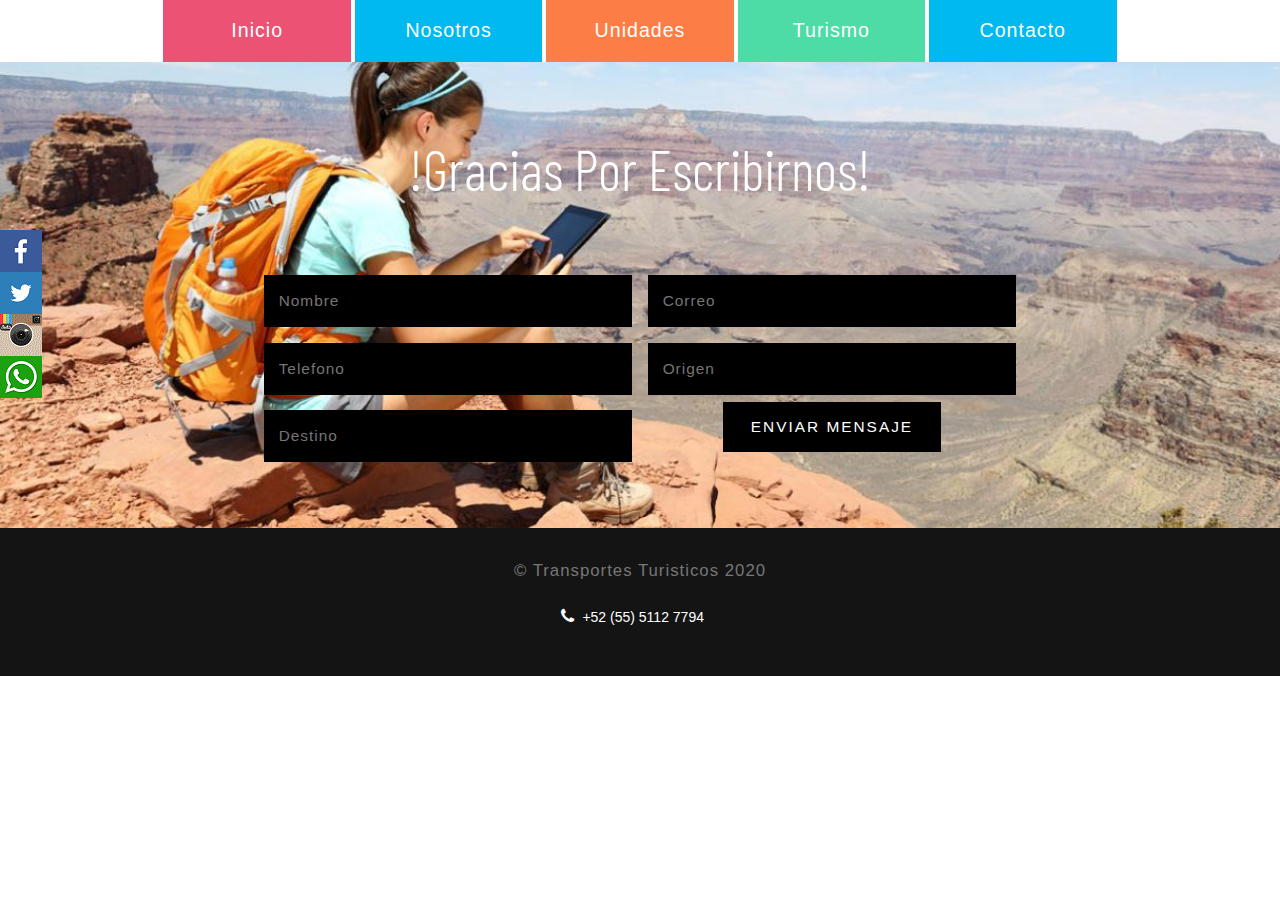
<file: formulario1.html>
<!DOCTYPE html>
<html lang="zxx">

<head>
	<title>Transportes Turísticos – grupo valvid</title>
	<meta name="viewport" content="width=device-width, initial-scale=1">
	<meta http-equiv="Content-Type" content="text/html; charset=utf-8" />
	<meta name="keywords" content="Explore Responsive web template, Bootstrap Web Templates, Flat Web Templates, Android Compatible web template, 
	SmartPhone Compatible web template, free WebDesigns for Nokia, Samsung, LG, Sony Ericsson, Motorola web design" />
	 <script>
    function enviado(){
        
    
    alert("El mensaje ha sido enviado");}
    </script>
	<script>
		addEventListener("load", function () {
			setTimeout(hideURLbar, 0);
		}, false);

		function hideURLbar() {
			window.scrollTo(0, 1);
		}
	</script>
	<!-- Custom Theme files -->
	<link href="css/bootstrap.css" type="text/css" rel="stylesheet" media="all">
	<link rel="stylesheet" href="css/chocolat.css" type="text/css" media="screen">
	<!-- chocolate css for gallery light box -->
	<link href="css/style.css" type="text/css" rel="stylesheet" media="all">
	<link href="css/redes_sociales.css" type="text/css" rel="stylesheet" media="all">
	<link href="css/font-awesome.css" rel="stylesheet">
	<!-- font-awesome icons -->
	<!--//Custom Theme files-->

	<!-- web-fonts -->
	<link href="https://fonts.googleapis.com/css?family=Barlow+Condensed:100,200,200i,300,300i,400,400i,500,500i,600,600i,700,700i,800,800i,900,900i"
	    rel="stylesheet">
	<!-- //web-fonts -->
</head>
<body>
<nav class="navbar navbar-default sticky-top">
	<!-- Brand and toggle get grouped for better mobile display -->
	<div class="navbar-header">
		<button type="button" class="navbar-toggle collapsed navbar-toggle1" data-toggle="collapse" data-target="#bs-megadropdown-tabs">Menu
			<span class="sr-only">Toggle navigation</span>
			<span class="icon-bar"></span>
			<span class="icon-bar"></span>
			<span class="icon-bar"></span>
		</button>
	</div>

	<div class="collapse navbar-collapse" id="bs-megadropdown-tabs">
		<ul>
			<li>
				<a href="index.html" class="active">Inicio</a>
			</li>
			<li>
				<a href="#about" class="scroll">Nosotros</a>
			</li>
			<li>
				<a href="#blog" class="scroll">Unidades</a>
			</li>
			
			<li>
				<a href="gallery.html" class="scroll">Turismo</a>
			</li>
			
			<li>
				<a href="formulario.html" class="active">Contacto</a>
			</li>
		</ul>
	</div>
</nav>
<div class="social" id="capa1">
			<ul>
				<li><a href="https://www.facebook.com/Transportes-Tur%C3%ADsticos-Cgr-258901664248544/?ref=br_rs" target="_blank" class="icon-facebook"><img src="images/face.png"></a></li>
				<li><a href="https://twitter.com/ttcgr" target="_blank" class="icon-googleplus"><img src="images/social4.png"></a></li>
				<li><a href="https://www.instagram.com/" target="_blank" class="icon-twitter"><img src="images/social2.png"></a></li>
				<li><a href="https://web.whatsapp.com/" target="_blank" class="icon-pinterest"><img src="images/social3.png"></a></li>
				<li><a href="mailto:contacto@falconmasters.com" class="icon-mail"></a></li>
			</ul>
</div>



	<!-- blog -->
	
	<!-- //blog -->
	<div class="contact-bottom section-w3layouts main-pos" id="contact">
		<h3 class="pos-title"></h3>	<br>
		<h4 class="sec-title">!Gracias Por Escribirnos!</h4>	<br>
		<div class="contact-right-w3l">
<br>
			<form name="frmContacto" method="post" action="enviar_correo1.php">
				<div class="contact-input">
					<input type="text" class="first_name" name="first_name" placeholder="Nombre" required="">
				</div>
				<div class="contact-input">
					<input type="text" class="email" name="email" placeholder="Correo" required="">
				</div>
				<div class="contact-input">
					<input type="text" class="tel" name="tel" placeholder="Telefono" required="">
				</div>
				<div class="contact-input">
					<input type="text" class="origen" name="origen" placeholder="Origen" required="">
				</div>
				<div class="contact-input">
					<input type="text" class="destino" name="destino" placeholder="Destino" required="">	<br>
				</div>	<br>
				<input type="submit"  value="ENVIAR MENSAJE" onclick="enviado();">
			</form>
		</div>
		<br>
		<div class="clearfix"></div>
	</div>
	<!-- //contact -->
	<!-- //subscribe -->
<div class="footer-main">
		<div class="cpy-right">
			<p>© Transportes Turisticos  2020
				<a href=""> </a>
			</p>
		</div>
		<div class="footer-social">
	
			<ul>
				<div class="row">
					<div class="col-12" style="color: white"><span class="fa fa-phone icon" aria-hidden="true"></span>+52 (55) 5112 7794</div>


				</div>
			</ul>
		</div>
	</div>


	<!-- modal -->

	<div class="modal about-modal fade" id="myModal" tabindex="-1" role="dialog">
		<div class="modal-dialog" role="document">
			<div class="modal-content">
				<div class="modal-header">
					<button type="button" class="close" data-dismiss="modal" aria-label="Close">
						<span aria-hidden="true">&times;</span>
					</button>
					<h4 class="modal-title"></h4>
				</div>
				<div class="modal-body">
					<div class="model-info">
						<img src="images/escribiendo.jpg" alt="" />
						<p></p>
					</div>
				</div>
			</div>
		</div>
	</div>
	<!-- //modal -->

	<!-- js -->
	<script src="js/jquery-2.2.3.min.js"></script>
	<!-- //js -->

	<script>
		$(window).scroll(function () {
			if ($(window).scrollTop() >= 730) {
				$('nav').addClass('fixed-header');
			} else {
				$('nav').removeClass('fixed-header');
			}
		});

		/* scrollTop() >= 240
		   Should be equal the the height of the header
		 */
	</script>

	<!-- PopUp-Box-JavaScript -->
	<script src="js/jquery.chocolat.js"></script>
	<script>
		$(function () {
			$('.filtr-item a').Chocolat();
		});
	</script>
	<!-- //PopUp-Box-JavaScript -->
	<!-- fliter-JavaScript -->
	<script src="js/jquery.filterizr.js"></script>
	<script src="js/controls.js"></script>
	<script>
		$(function () {
			$('.filtr-container').filterizr();
		});
	</script>
	<!-- //fliter-JavaScript -->

	<!-- start-smooth-scrolling -->
	<script  src="js/move-top.js"></script>
	<script src="js/easing.js"></script>
	<script>
		jQuery(document).ready(function ($) {
			$(".scroll").click(function (event) {
				event.preventDefault();

				$('html,body').animate({
					scrollTop: $(this.hash).offset().top
				}, 1000);
			});
		});
	</script>
	<!-- end-smooth-scrolling -->
	<!-- smooth-scrolling-of-move-up-->
	<script>
		$(document).ready(function () {
			/*
			var defaults = {
				containerID: 'toTop', // fading element id
				containerHoverID: 'toTopHover', // fading element hover id
				scrollSpeed: 1200,
				easingType: 'linear' 
			};
			*/

			$().UItoTop({
				easingType: 'easeOutQuart'
			});

		});
	</script>
	<script src="js/SmoothScroll.min.js"></script>
	<!-- Bootstrap core JavaScript
    ================================================== -->
	<!-- Placed at the end of the document so the pages load faster -->
	<script src="js/bootstrap.js"></script>
</body>

</html>
</file>
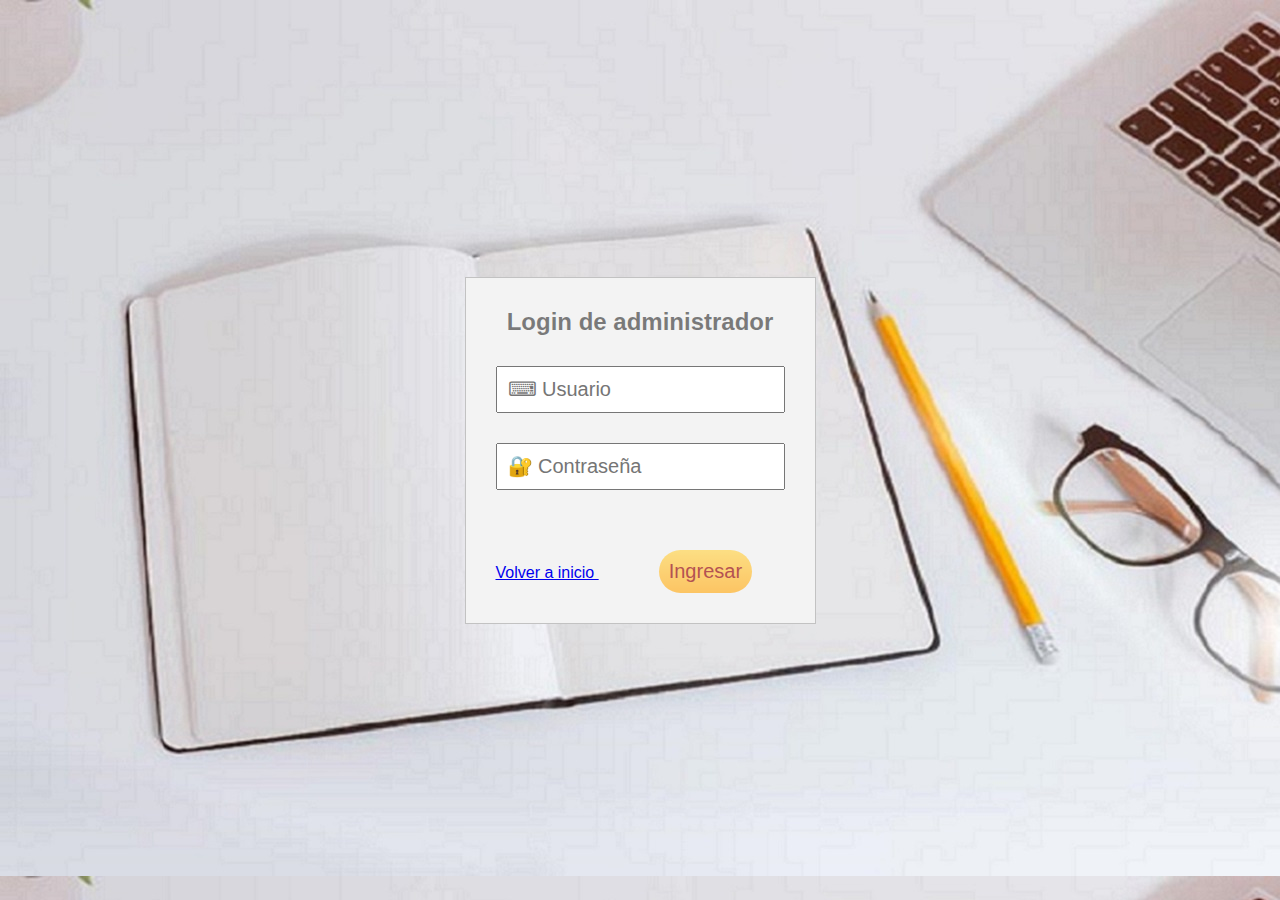
<file: login.html>
<!DOCTYPE html>
<html lang="es">
    <head>
        <title>
            formulario
        </title>
        <meta charset="utf-8">
            <meta content="width=device-width, user-scalable=no,initial-scale=1, maximun-scale=1" name="viewport">
                <link href="../images/favicon.ico" rel="icon" type="image/x-icon">
                    <link href="estilo.css" rel="stylesheet" type="text/css">
                    </link>
                </link>
            </meta>
        </meta>
    </head>
    <!--<img src="images/backgra.gif">-->
    <body>
        <form action="validar_form.php" method="POST">
            <h2>
                Login de administrador
            </h2>
            <input name="usuario" placeholder="⌨ Usuario" type="text">
                <input name="clave" placeholder="🔐 Contraseña" type="password">
                    <a href="index" style="margin-right: 60px;">
                        Volver a inicio
                    </a>
                    <div style="width:100px;display:inline-block;">
                        <input type="submit" value="Ingresar">
                        </input>
                    </div>
                </input>
            </input>
        </form>
    </body>
</html>
</file>
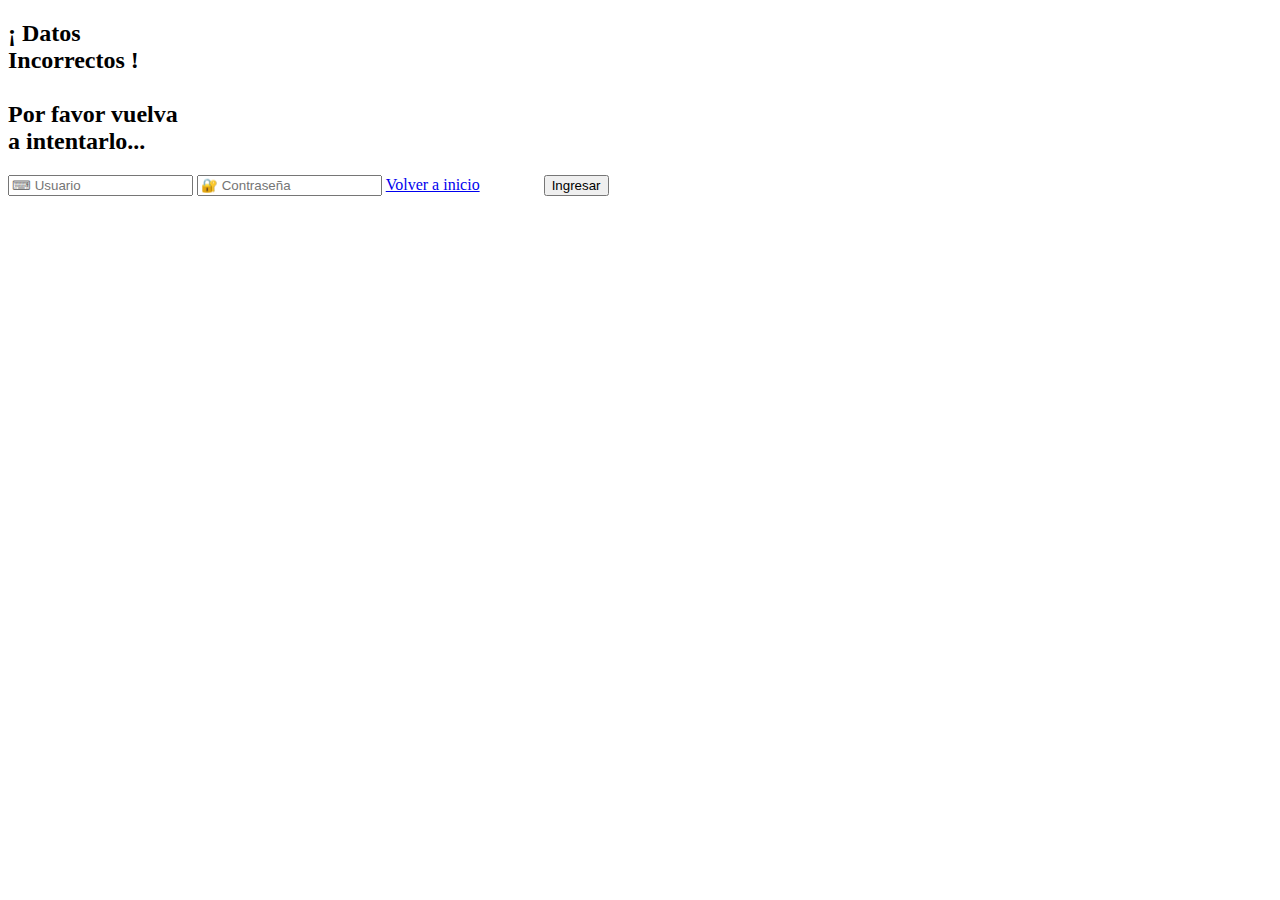
<file: login_fail.html>
<!DOCTYPE html>
<html lang="es">
	<head>
		<title>Login</title>
		<meta charset="UTF-8">
		<meta name="viewport" content="width=device-width, user-scalable=no,initial-scale=1, maximun-scale=1">
		<link rel="stylesheet" type="text/css" href="http://localhost/20190405/estilo.css">
		<link href="../images/favicon.ico" rel="icon" type="image/x-icon">
	</head>
	<!--<img src="images/backgra.gif">-->
	<body>


		<form action="validar_form.php" method="POST">
			<h2>¡ Datos<br> Incorrectos !<br><br>Por favor vuelva<br> a intentarlo...</h2>
			<input type="text" placeholder="&#9000; Usuario" name="usuario">
			<input type="password" placeholder="&#128272; Contraseña" name="clave">
			
	<a href="index" style="margin-right: 60px;">Volver a inicio</a>
	<div style="width:100px;display:inline-block;">
			<input type="submit" value="Ingresar">
		</div>
				
		</form>


	</body>
	</html>
</file>
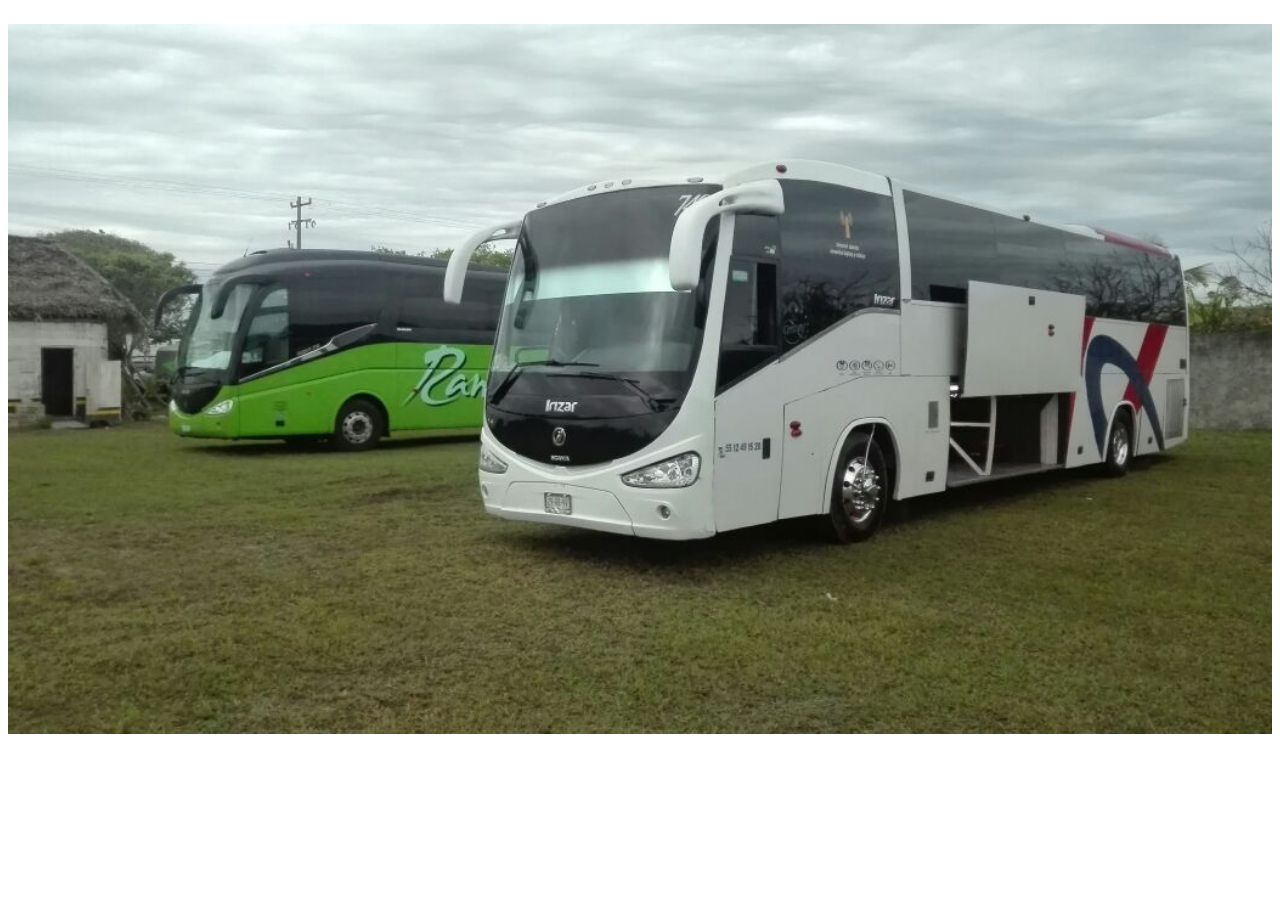
<file: slider.html>
<!DOCTYPE>
<html>
  <head>
  	<meta charset="UTF-8">

  	<link rel="stylesheet" type="text/css" href="slider.css">

  </head>

  <body>
  	<div class="slider">
			<ul>
				<li>
  <img src="images/contact1.jpg" alt="">
 </li>
				<li>
  <img src="images/bj.jpg" alt="">
</li>
				<li>
  <img src="images/renta.jpg" alt="">
</li>
				<li>
  <img src="images/s1.jpg" alt="">
</li>
			</ul>
		</div>
  </body>
</html>
</file>
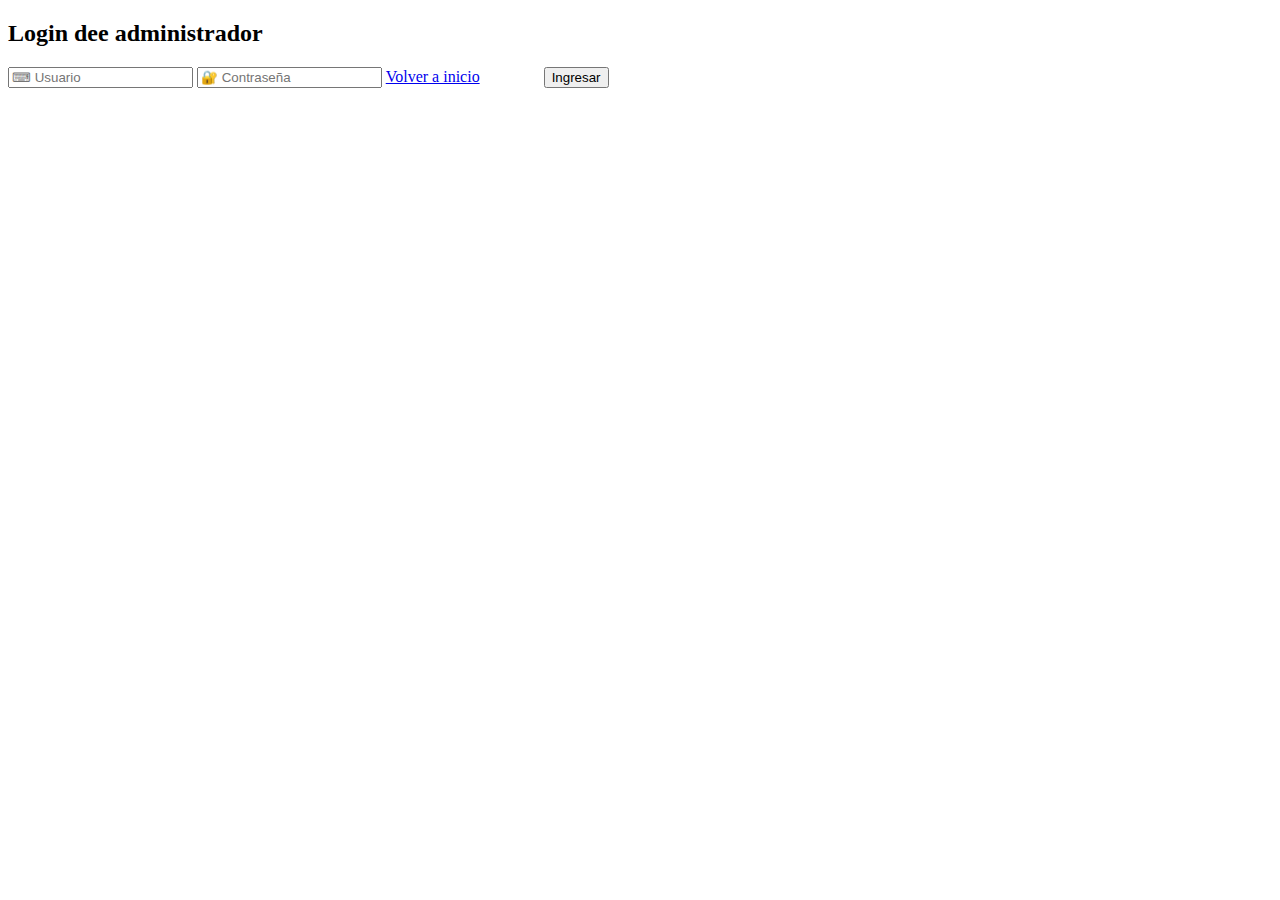
<file: destino/login.html>
<!DOCTYPE html>
<html lang="es">
	<head>
		<title>Login</title>
		<meta charset="UTF-8">
		<meta name="viewport" content="width=device-width, user-scalable=no,initial-scale=1, maximun-scale=1">
		<link rel="stylesheet" type="text/css" href="http://localhost/20190405/estilo.css">
	</head>
	<!--<img src="images/backgra.gif">-->
	<body>


		<form action="prueba_de_sesion.php" method="POST">
			<h2>Login dee administrador</h2>
			<input type="text" placeholder="&#9000; Usuario" name="usuario">
			<input type="password" placeholder="&#128272; Contraseña" name="clave">
			
	<a href="index" style="margin-right: 60px;">Volver a inicio</a>
	<div style="width:100px;display:inline-block;">
			<input type="submit" value="Ingresar">
		</div>
				
		</form>


	</body>
	</html>
</file>
<file: css/chocolat.css>
body{
	margin:0;
	padding:0;
}
#Choco_overlay{
    background: #0a0a0a !important;
	position: fixed;
	top: 0;
	left: 0;
	z-index: 1000;
	width: 100%;
	height: 100%;
	display:none;
	padding:0;
	margin:0;
}
#Choco_content{
	display:none;
	width:800px;
	height:600px;
	z-index:1001;
	position:fixed;
	left:50%;
	top:50%;
	margin-left:-400px;
	margin-top:-300px;
	border-top:1px solid transparent;/*Yes, adjust image perfectly at the center of a box, don't know why.*/
}
#Choco_left_arrow{
	float:left;
	background-image:url(../images/left.png)!important;
	background-position:12%;
	left:-20%;
}
#Choco_right_arrow{
	float:right;
	background-image:url(../images/right.png)!important;
	background-position:88%;
	left:20%;
}
.Choco_arrows{
	background-repeat:no-repeat;
	display:none;
	position:relative;
	cursor:pointer;
	width:49%;
	top:-100%;
	height:100%;
	margin-top:-30px;
}
#Choco_container_photo{
	text-align:center;
	width:800px;
	height:600px;
	/*background:url(../images/ajax-loader.gif) center center no-repeat;*/
}
#Choco_container_description{
	padding:0;
	height:26px;
	width:100%;
	color:#FFFFFF;
	font-family:Tahoma;
	clear:both;
	position:relative;
	font-size:12px;
	margin-top:-5px;
	overflow:hidden;
	visibility:hidden;
}
#Choco_container_title{
	float:left;
	padding:5px;
}
#Choco_container_via{
	padding:5px;
	float:right;
}
#Choco_container_via a{
	color:gray;
}
#Choco_container_via a:hover{
	color:white;
	background:gray;
}
#Choco_close{
	width:32px;
	height:32px;
	background-image:url(../images/close.png)!important;
	background-repeat:no-repeat;
	z-index:1002;
	cursor:pointer;
	margin: 0px 0px 15px 0px;
	display:none;
}
#Choco_loading{
	width:9px;
	height:11px;
	background-image:url(../images/loading.gif);
	background-repeat:no-repeat;
	z-index:1002;
	cursor:pointer;
	float:right;
	margin-top:-20px;
	display:none;
}
#Choco_bigImage{
	display:none;
	position:relative;
	width:100%;
	height:100%;
	margin-top:-5px;
}
</file>
<file: css/style.css>
--*/

body {
    margin: 0;
    background: #fff;
    font-family: 'Barlow Condensed', sans-serif;
}

/*.w3ls-logo h2 {
    font-size: 2.5em;
    text-transform: uppercase;
    font-weight: 200px;
    font-family: 'Fugaz One', cursive;
    text-decoration: none;
    background: url(../images/bj.png) no-repeat -8px 0px;
    display: block;
    height: 200px;
    padding-left: 4.6em;
}*/

body a,
.agile_form input[type="submit"] {
    -webkit-transition: 0.5s all;
    -moz-transition: 0.5s all;
    -o-transition: 0.5s all;
    -ms-transition: 0.5s all;
    transition: 0.5s all;
    text-decoration: none;
}

h1,
h2,
h3,
h4,
h5,
h6 {
    margin: 0;
    font-family: 'Barlow Condensed', sans-serif;
}

p {
    margin: 0;
    line-height: 1.8;
    font-size: 1.2em;
    color: #000;
    letter-spacing: 1px;
}

ul,
label {
    margin: 0;
    padding: 0;
}

li {
    list-style-type: none;
}

body a:hover,
body a:focus {
    text-decoration: none;
    outline: none;
}

.header-agileinfo {
    z-index: 10;
}

.header-agileinfo {
    background: url(../images/b.jpg) no-repeat center;
    background-size: cover;
   min-height: 100px;
}

.header-banner {
    background-color: rgba(0, 0, 0, 0);
}

.header-left {
    float: left;
    padding-top: 2em;
}

.header-right {
    float: right;
    padding-top: 2em;
}

.fixed-header {
    position: fixed;
    top: 0;
    left: 0;
    width: 100%;
}

nav {
    width: 100%;
    height: 60px;
    background: #292f36;
    z-index: 10;
}

nav ul {
    list-style-type: none;
    text-align: center;
}

nav ul li {
    display: inline-block;
    line-height: 60px;
    width: 13%;
    text-align: center;
}

nav ul li a {
    text-decoration: none;
    color: #fff;
    font-size: 1.4em;
    text-transform: capitalize;
    letter-spacing: 1px;
    /*padding: 10px 50px;*/
}

nav ul li a:hover {
    color: #000;
}

nav ul li:nth-child(1) {
    background: #eb5273;
}

nav ul li:nth-child(2) {
    background: #00b9ef;
}

nav ul li:nth-child(3) {
    background: #fc7e46;
}

nav ul li:nth-child(4) {
    background: #4ddba6;
}

nav ul li:nth-child(5) {
    background: #00b9ef;
}

nav ul li:nth-child(6) {
    background: #eb5273;
}

.navbar-default {
    background-color: #fff;
    border: none;
}

.header-right p {
    display: inline;
    /*letter-spacing: 2px;*/
    color: #fff;
}

.header-bottom {
    padding: 3em 0 0;
}

h1.main-title a {
    font-size: 2em;
    color: #140c8e;
    padding: 0px 12px 6px;
    letter-spacing: 1px;
    text-transform: uppercase;
    color: rgba(216, 216, 216, 0.79);
    font-weight: 800;
}

span.icon {
    color: #fff;
    margin-right: 0.5em;
    font-size: 1.2em;
}

.header-left a {
    font-size: 1em;
    color: #fff;
    letter-spacing: 2px;
}







/*-- portfolio-inner-page --*/
.portfolio h4{
	color:#000;
	font-size:18px;
}
label.portfolio-line{
	display:block;
	background-color:#000;
	width:10%;
	margin:15px auto;
	height:2px;
}
.portfolio h6{
	width:50%;
	margin:0 auto 20px auto;
	font-size:14px;
	line-height:30px;
}
.portfolio-grid1,.portfolio-grid2,.portfolio-grid3, .portfolio-grid6, .portfolio-grid4, .portfolio-grid5 {
	margin-bottom:20px;
}
/*--SAP--*/
.sap_tabs{
	clear:both;
	padding: 0;
}
.tab_box{
	background:#fd926d;
	padding: 2em;
}
.top1{
	margin-top: 2%;
}
.resp-tabs-list {
    list-style: none;
    padding: 0 0 3em;
    margin: 0 auto;
    text-align: center;
}
.resp-tab-item {
    color: #333;
    font-size: 1.1em;
    font-weight: 500;
    cursor: pointer;
    display: inline-block;
    margin: 0;
    text-align: center;
    list-style: none;
    outline: none;
    -webkit-transition: all 0.3s;
    -moz-transition: all 0.3s;
    -ms-transition: all 0.3s;
    -o-transition: all 0.3s;
    transition: all 0.3s;
    text-transform: uppercase;
    margin: 0 0.3em 0;
	border-bottom: 2px solid #fff;
	color:#000;
	padding:10px 15px;
	border:2px solid #23b684;
}

.resp-tab-active {
   background-color:#23b684;
	color:#fff;
	
}
.resp-tabs-container {
	padding: 0px;
	clear: left;	
}
h2.resp-accordion {
	cursor: pointer;
	padding: 5px;
	display: none;
}
.resp-tab-content {
	display: none;
}
.resp-content-active, .resp-accordion-active {
   display: block;
}

.tab_img{
	padding:2em 0 0;
	display: inline-block;
}
.portfolio-grids a {
    display: block;
    overflow: hidden;
	position:relative;
}
.portfolio-grids img.img-responsive {
    width: 100%;
}
.b-wrapper {
    background: rgba(0, 0, 0, 0.7);
    position: absolute;
    width: 100%;
    height: 100%;
    bottom: 0%;
    left: 0;
	-webkit-transition: .5s all;
	-moz-transition: .5s all;
    transition: .5s all;
	-webkit-transform: scale(0);
	-moz-transform: scale(0);
    transform: scale(0);
	-o-transform: scale(0);
	-ms-transform: scale(0);
}
.portfolio-grids a:hover .b-wrapper{
	-webkit-transform: scale(1);
	-moz-transform: scale(1);
    transform: scale(1);
	-o-transform: scale(1);
	-ms-transform: scale(1);
}
.b-wrapper h5, .b-wrapper h2 {
    font-size: 2.5em;
    color: #fff;
    text-align: center;
    padding: 30% 0;
    font-weight: 300;
}
img.zoom-img{
	-webkit-transform: scale(1, 1);
    transform: scale(1, 1);
	-moz-transform: scale(1, 1);
	-ms-transform: scale(1, 1);
	-o-transform: scale(1, 1);
	transition-timing-function: ease-out;
	-webkit-transition-timing-function: ease-out;
	-moz-transition-timing-function: ease-out;
	-ms-transition-timing-function: ease-out;
	-o-transition-timing-function: ease-out;
	-webkit-transition-duration: 2s !important;
	-moz-transition-duration: 2s !important;
	transition-duration: 2s !important;
}
img.zoom-img:hover,.portfolio-grids:hover img.zoom-img{
	-webkit-transform: scale(1.2);
	transform: scale(1.2);
	-moz-transform: scale(1.2);
	-ms-transform: scale(1.2);
	-o-transform: scale(1.2);
	overflow: hidden;
}
/*-- //portfolio-inner-page --*/




/*-- banner --*/

.banner-text {
    text-align: center;
    width: 63%;
    margin: 11.9em auto;
    padding: 2em 0;
    background: rgba(0, 0, 0, 0.16);
    outline: 6px solid rgba(255, 255, 255, 0.03);
}

.banner-text h3 {
    color: #fff;
    font-size: 6em;
    margin: 0.1em 0 0.3em;
    text-transform: capitalize;
}

.banner-slide {
    width: 48%;
    margin: 0 auto;
}

.banner-text h4 {
    text-transform: capitalize;
    font-size: 3em;
    color: #fff;
    letter-spacing: 6px;
    font-weight: 300;
}

h2.bnrtext {
    color: #fff;
    font-size: 3em;
    float: left;
    height: 50px;
    font: 300 40px/50px 'Barlow Condensed';
    width: 100px;
}

b {
    float: left;
    overflow: hidden;
    position: relative;
    height: 50px;
}

span.span1 {
    display: inline-block;
    width: 240px;
    color: #fff;
    position: relative;
    white-space: nowrap;
    text-transform: uppercase;
    font: normal 40px/50px Barlow Condensed, sans-serif;
    font-weight: 600;
    top: 0;
    left: 0;
    -webkit-animation: move 5s;
    -webkit-animation-iteration-count: infinite;
    -webkit-animation-delay: 1s;
}

@keyframes move {
    0% {
        top: 0px;
    }
    20% {
        top: -50px;
    }
    40% {
        top: -100px;
    }
    60% {
        top: -150px;
    }
    80% {
        top: -200px;
    }
}


/*-- banner-text --*/

.banner-text h1 {
    font-size: 3.5em;
    line-height: 1.5em;
    display: inline-block;
    border: solid #7ecaf6;
    border-width: 4px;
    color: rgb(255, 255, 255);
    background: #567182;
    padding: 0 1em;
    letter-spacing: 1px;
    font-weight: 800;
    text-transform: uppercase;
}

.banner-text h1 a {
    color: #fff;
}


/*-- //banner --*/

.section-w3layouts {
    padding: 4em 0;
}

.main-pos {
    position: relative;
}


/* about */

h3.pos-title {
    position: absolute;
    top: 44%;
    left: -2%;
    font-size: 6.5em;
    display: inline-block;
    text-transform: uppercase;
    font-weight: 600;
    margin-bottom: 1.5em;
    color: rgba(216, 216, 216, 0.47);
    -ms-transform: rotate(270deg);
    -webkit-transform: rotate(270deg);
    transform: rotate(270deg);
}

h3.pos-title1 {
    position: absolute;
    top: 9%;
    left: 39.5%;
    font-size: 6.5em;
    display: inline-block;
    text-transform: uppercase;
    font-weight: 600;
    margin-bottom: 1.5em;
    color: rgba(216, 216, 216, 0.47);
}

.sec-title {
    font-size: 4em;
    text-transform: uppercase;
    margin-bottom: 0.5em;
    color: #eb5273;
    text-align: center;
    font-weight: 300;
}

ul.about-list li {
    display: inline-block;
    margin: 0 9px;
    width: 18%;
}

a.wthree-.about-link {
    color: #fff;
    border: 1px solid #eb5273;
    background: #eb5273;
    border-radius: 0;
    width: 100%;
    padding: 10px 20px;
    outline: none;
    font-size: 1em;
    margin: 4% auto 0;
    font-weight: 600;
    letter-spacing: 4px;
    display: inline-block;
    text-transform: uppercase;
}

.main-about-grid p {
    width: 70%;
    margin: 2em auto;
}

.ab1 {
    padding: 2em;
    -webkit-box-shadow: 5px 10px 10px 0px rgba(216, 216, 216, 0.78);
    -moz-box-shadow: 5px 10px 10px 0px rgba(216, 216, 216, 0.78);
    box-shadow: 5px 10px 10px 0px rgba(216, 216, 216, 0.78);
    border-top: 5px solid;
}

.ab1 span {
    color: #4ddba6;
    font-size: 2em;
}

.main-about-grid1 {
    border-top: 8px solid #4ddba6;
}

.main-about-grid2 {
    border-top: 8px solid #fc7e46;
}

.main-about-grid2 span.fa,
.main-about-grid2.ab1 h5 {
    color: #fc7e46;
}

.main-about-grid3 {
    border-top: 8px solid #00b9ef;
}

.main-about-grid3 span.fa,
.main-about-grid3.ab1 h5 {
    color: #00b9ef;
}


/* //about */


/* about-bottom */

.about-btm-w3_agileits {
    padding-top: 4em;
}

h4.aboutbtm-head {
    color: #000;
    text-transform: capitalize;
    font-weight: 300;
    margin: 0.2em 0 0.5em;
    font-size: 2.8em;
}

.ab1 h5 {
    color: #4ddba6;
    font-size: 1.4em;
    letter-spacing: 1px;
    text-transform: uppercase;
    font-weight: 600;
    margin: 1em 0 0.2em;
}


/* //about-bottom */


/*-- portfolio --*/

.port-head {
    text-align: center;
}

figure.port-gird {
    margin: 0;
    padding: 0;
    position: relative;
    display: block;
    cursor: pointer;
    overflow: hidden;
}

figure.port-gird:hover figcaption.port-gird-caption-agileits_w3layouts {
    -ms-filter: alpha(Opacity=0);
    filter: alpha(opacity=0);
    opacity: 0;
    top: 130px;
}

figcaption.port-gird-caption-agileits_w3layouts {
    -ms-filter: alpha(Opacity=0);
    filter: alpha(opacity=0);
    opacity: 0;
    position: absolute;
    height: 100%;
    width: 100%;
    top: 100%;
    color: #fff;
    -webkit-transition: all .5s ease;
    -moz-transition: all .5s ease;
    -o-transition: all .5s ease;
    -ms-transition: all .5s ease;
    transition: all .5s ease;
    text-align: center;
}

figcaption.port-gird-caption-agileits_w3layouts h3 {
    font-weight: 400;
    font-size: 1.8em;
    color: #fff;
    text-transform: uppercase;
    padding: 30px 0px;
    margin-bottom: 0;
    background: #111;
    position: relative;
    margin-top: 70px;
    -webkit-transition: all .5s;
    -moz-transition: all .5s;
    -o-transition: all .5s;
    -ms-transition: all .5s;
    transition: all .5s;
    -webkit-transition-delay: 1s;
    -moz-transition-delay: 1s;
    -o-transition-delay: 1s;
    -ms-transition-delay: 1s;
    transition-delay: 1s;
}

figcaption.port-gird-caption-agileits_w3layouts p {
    padding: 10px 0px;
    margin-bottom: 0;
    position: relative;
    left: 100%;
    font-size: 0.85em;
    line-height: 2em;
    -webkit-transition: all .5s;
    -moz-transition: all .5s;
    -o-transition: all .5s;
    -ms-transition: all .5s;
    transition: all .5s;
    -webkit-transition-delay: 1.3s;
    -moz-transition-delay: 1.3s;
    -o-transition-delay: 1.3s;
    -ms-transition-delay: 1.3s;
    transition-delay: 1.3s;
}

figure.port-gird:hover h3,
figure.port-gird:hover p {
    bottom: 0;
}

figcaption.port-gird-caption-agileits_w3layouts a {
    color: #fff;
    border: 2px solid #fff;
    padding: 4px 0px;
    text-decoration: none;
}

figcaption.port-gird-caption-agileits_w3layouts:hover {
    color: #4f5856;
}

.gallery {
    padding: 6em 0;
}

.ga-top {
    margin-bottom: 3em;
}

.filtr-item {
    width: 24.8%;
}

.filtr-item {
    border: solid #9bbdd8;
    border-width: 10px 0px 0px 10px;
}

.filtr-item:nth-child(5),
.filtr-item:nth-child(6),
.filtr-item:nth-child(7),
.filtr-item:nth-child(8) {
    border-bottom: 12px solid #9bbdd8;
}

.filtr-item:nth-child(4),
.filtr-item:nth-child(8) {
    border-right: 11px solid #9bbdd8;
    width: 25.55%;
}

.filtr-container {
    width: 100%;
}

.item-desc {
    background-color: rgba(0, 0, 0, 0.5);
    color: white;
    position: absolute;
    text-transform: uppercase;
    text-align: center;
    z-index: 1;
}


/* Filter controls */

.simplefilter li,
.multifilter li,
.sortandshuffle li {
    color: #000;
    cursor: pointer;
    display: inline-block;
    padding: 10px 20px;
    font-size: 15px;
    font-weight: 500;
    letter-spacing: 1px;
    margin: 0 12px;
    text-transform: uppercase;
    border: none;
    background: none;
    border-bottom: 5px solid #fff;
}

.simplefilter li {
    border: none;
    background: none;
    position: relative;
    border: 1px solid #d4d4d4;
    transition: 0.5s all;
    -webkit-transition: 0.5s all;
    -moz-transition: 0.5s all;
    -ms-transition: 0.5s all;
    -o-transition: 0.5s all;
    letter-spacing: 2px;
}

.simplefilter li:before {
    content: '';
    position: absolute;
    top: 19px;
    background: #fff;
    height: 1px;
    width: 10px;
    right: -12px;
    -webkit-transition: .5s all;
    -moz-transition: .5s all;
    transition: .5s all;
}

.simplefilter li:last-child:before {
    content: '';
    position: absolute;
    top: 19px;
    background: #fff;
    height: 1px;
    width: 10px;
    right: -12px;
    -webkit-transition: .5s all;
    -moz-transition: .5s all;
    transition: .5s all;
}

.simplefilter li.active,
.simplefilter li:hover {
    background: #eb5273;
    border: 1px solid #eb5273;
    color: #fff;
    transition: 0.5s all;
    -webkit-transition: 0.5s all;
    -moz-transition: 0.5s all;
    -ms-transition: 0.5s all;
    -o-transition: 0.5s all;
}


/* Shuffle and sort controls */

select {
    padding: 1rem 1rem;
    text-transform: uppercase;
}

.sortandshuffle .shuffle-btn {
    background-color: #dec800;
}

.sortandshuffle .sort-btn {
    background-color: #de0000;
}

.sortandshuffle .sort-btn.active {
    background-color: #9d0000;
}


/*----*/

.filtr-item {
    transform: scale(1) translate3d(0px, 0px, 0px);
    -o-transform: scale(1) translate3d(0px, 0px, 0px);
    transition: all 0.5s ease-out 0ms;
    -o-transition: all 0.5s ease-out 0ms;
    transform-style: preserve-3d;
    -o-transform-style: preserve-3d;
}


/*----*/

ul.simplefilter {
    text-align: center;
    margin: 4em 0;
}


/* //portfolio */


/*-- blog --*/

h3.pos-title.postitle4 {
    top: 8%;
    left: 35%;
    transform: rotate(0deg);
    -ms-transform: rotate(0deg);
    -webkit-transform: rotate(0deg);
}

h3.w3l-head.text-center {
    color: #1793d1;
    text-transform: uppercase;
    margin-bottom: 1.5em;
    font-size: 2em;
}

.blog-sec-w3_agile.b1 {
    margin-top: 6em;
}

.b3 {
    margin-top: 2em;
}

.blog-top {
    background: url(../images/b1.jpg) no-repeat center;
    background-size: cover;
    min-height: 240px;
}

.blog-top2 {
    background: url(../images/b2.jpg) no-repeat center;
    background-size: cover;
    min-height: 240px;
}

li {
    list-style-type: none;
}

.post-info ul {
    padding: 0 0 3em;
}

li.blog-icon-left,
li.blog-icon-left a {
    font-size: 1em;
    color: #fff;
    letter-spacing: 1px;
}

.blog-icon-left {
    float: left;
}

.blog-icon-right {
    float: right;
    color: #ebebeb;
}

.blog-icon-right span.fa-heart {
    margin: 0 1em;
    color: #fff;
}

.blog-bottom {
    background: #eb5273;
    padding: 2em;
}

.post-info h5,
.post-info h4 {
    font-size: 1.5em;
    display: inline;
    text-transform: uppercase;
    padding: 1em 0;
    letter-spacing: 1px;
    font-weight: 300;
    color: #fff;
}

.post-info h5 {
    font-weight: bold;
    color: #fff;
}

.post-info p {
    margin: 1em 0 1.35em;
    color: #fff;
}

.blog-sec-w3_agile.blog-button {
    margin: 0em 0 0em 0;
    display: inline-block;
}

li.blog-icon-right i {
    color: #fff;
    font-size: 1em;
}

span.blog-share {
    color: #fff;
    font-size: 1.2em;
    margin: 0 1em 0 0;
}

.blog-img {
    padding: 0;
}

.bb4 {
    background: #fc7e46;
}

.blog-sec-w3_agile.blog-button a {
    color: #fff;
    font-size: 1.1em;
    letter-spacing: 2px;
}


/*-- //blog --*/


/* Features */

div#services {
    padding-bottom: 7em;
}

.features h3.heading {
    text-align: center;
    font-size: 35px;
    text-transform: uppercase;
    color: #000;
    margin-bottom: 60px;
}

.services-right-w3ls h5 {
    color: #00b9ef;
    font-size: 2.5em;
    font-weight: 300;
    margin-bottom: 0.5em;
}

.services-left {
    margin-top: 4em;
}

.services-right-w3ls {
    padding: 2em 2em;

    -webkit-box-shadow: 5px 10px 10px 0px rgba(216, 216, 216, 0.78);
    -moz-box-shadow: 5px 10px 10px 0px rgba(216, 216, 216, 0.78);
    box-shadow: 5px 10px 20px 2px rgba(216, 216, 216, 0.78);
}

.serv-left {
    border: 2px dashed #d0d0d0;
    width: 350px;
    height: 350px;
    margin-left: 8em;
    border-radius: 50%;
    position: relative;
    padding-top: 8.5em;
}

.icon-grid1 {
    position: absolute;
    top: -8%;
    left: 0%;
    text-align: center;
    width: 100%;
}

.icon span.fa,
.serv-txt span {
    border-radius: 50%;
    font-size: 29px;
    width: 70px;
    height: 70px;
    line-height: 68px;
    text-align: center;
    background: #fff;
    border: 2px dashed #dbdbdb;
    /*color: #ffffff;*/
    -webkit-transition: .5s all;
    -moz-transition: .5s all;
    transition: .5s all;
}

.serv-txt h5 {
    color: #000;
    font-size: 2em;
    text-transform: capitalize;
    margin: 10px 0;
}

.serv-txt span {
    background: #eb5273;
    border: none;
    color: #fff;
}

.icon2 .fa {
    color: #ffc400;
}

.icon1 .fa {
    color: #eb5273;
}

.icon3 .fa {
    color: #338ad1;
}

.icon4 .fa {
    color: #58c56f;
}

.icon5 .fa {
    color: #F44336;
}

.icon6 .fa {
    color: #1fa67a;
}

.icon span.fa:hover {
    border-color: #fff;
    color: #fff;
}

.icon2 .fa:hover {
    background: #ffc400;
}

.icon1 .fa:hover {
    background: #eb5273;
}

.icon3 .fa:hover,
.bb1 {
    background: #338ad1;
}

.icon4 .fa:hover {
    background: #58c56f;
}

.icon5 .fa:hover {
    background: #F44336;
}

.icon6 .fa:hover,
.bb3 {
    background: #1fa67a;
}

.icon span.fa:hover.icon3 .fa {
    color: #fff;
}

.text h4 {
    text-transform: uppercase;
    font-size: 18px;
    color: #4CAF50;
    margin: .7em 0;
}

.text p {
    color: #6d6d6d;
    font-size: 14px;
    line-height: 26px;
    letter-spacing: 1px;
    margin: 1em 0;
}

.icon-grid2 {
    position: absolute;
    top: 19%;
    left: -75%;
    text-align: right;
    width: 90%;
}

.icon-grid3 {
    position: absolute;
    top: 19%;
    left: 83%;
    text-align: left;
    width: 90%;
}

.icon-grid4 {
    position: absolute;
    bottom: -9%;
    left: 0%;
    text-align: center;
    width: 100%;
}

.icon-grid5 {
    position: absolute;
    top: 63%;
    left: -74%;
    text-align: right;
    width: 90%;
}

.icon-grid6 {
    position: absolute;
    top: 63%;
    left: 83%;
    text-align: left;
    width: 90%;
}

.bulb img {
    width: 230px;
    height: 350px;
}

.bulb {
    position: absolute;
    left: 130px;
    top: 70px;
}


/* features */


/*-- contact--*/

.contact-bottom {
    background: url(../images/b.jpeg) no-repeat center;
    background-size: cover;
}

div#contact h4 {
    color: #fff;
    text-transform: capitalize;
}

h3.title-contact {
    font-size: 2.5em;
    font-weight: 300;
    color: #dedede;
    margin-bottom: 20px;
}

.contact-right-w3l input[type="text"],
.contact-right-w3l input[type="email"] {
    border: none;
    background: rgba(0, 0, 0);
    outline: none;
    padding: 15px;
    width: 48%;
    margin: 1%;
    margin-bottom: 1em;
    color: #fff;
    float: left;
    font-size: 1.1em;
    letter-spacing: 1px;
}

.contact-right-w3l input[type="text"]:nth-child(1),
.contact-right-w3l input[type="email"] {
    margin: 1%;
}

.contact-right-w3l textarea {
    width: 98%;
    padding: 10px 15px;
    outline: none;
    resize: none;
    height: 100px;
    margin: 1%;
    border: none;
    font-size: 1.1em;
    letter-spacing: 1px;
    background: rgba(0, 0, 0);
    color: #fff;
}

.contact-right-w3l input[type="submit"] {
    background: #000;
    color: #FFF;
    padding: .9em 1.8em;
    margin-top: 1.3em;
    border: none;
    outline: none;
    font-size: 1.1em;
    letter-spacing: 2px;
    display: block;
    margin: 1em auto 0;
    transition: 0.5s all;
    -webkit-transition: 0.5s all;
    -moz-transition: 0.5s all;
}

.contact-right-w3l input[type="submit"]:hover {
    background: #fff;
    color: #000;
}

.contact-right-w3l {
    width: 60%;
    margin: 0 auto;
}


/*-- //contact --*/


/*-- subscribe --*/

.subscribe-head h4.sec-title {
    margin-bottom: 4px;
    letter-spacing: 3.8px;
    font-weight: 600;
}

.subscribe-head h6 {
    font-size: 2em;
    text-transform: uppercase;
    font-weight: 600;
    color: #1853a1;
    letter-spacing: 4px;
}

.subscribe-form {
    width: 40%;
    margin: 3em auto 0;
    padding: 10px;
}

.subscribe-main h5 {
    font-size: 1.5em;
    margin: 1.5em 0 0;
    letter-spacing: 2px;
    color: #000;
    font-weight: 300;
    line-height: 1.3;
}

.subscribe-main p {
    color: #777;
    letter-spacing: 1px;
}

.subscribe-main input[type="email"] {
    width: 80%;
    padding: 12px 10px 9px;
    font-size: 15px;
    float: left;
    color: #000;
    outline: none;
    border: 1px solid #fff;
    border-bottom: 2px solid #eb5273;
    background: #fff;
    -webkit-appearance: none;
}

.subscribe-main input[type="submit"]:hover {
    background: #eb5273;
    color: #fff;
}

.subscribe-main input[type="submit"] {
    width: 20%;
    float: left;
    color: #eb5273;
    font-size: 14px;
    font-weight: 600;
    text-transform: uppercase;
    outline: none;
    letter-spacing: 2px;
    padding: 12px 10px 11px;
    border: 1px solid #fff;
    transition: 0.5s all;
    -webkit-transition: 0.5s all;
    -moz-transition: 0.5s all;
    -webkit-appearance: none;
    background: #ededed;
}


/*-- //subscribe --*/


/*-- modal --*/

.model-info img {
    width: 100%;
}

.modal-header h4 {
    color: #212121;
    font-size: 2em;
    margin: 0;
    text-transform: uppercase;
    font-weight: 700;
    letter-spacing: 1px;
}

.modal-header h4 span {
    font-size: .6em;
    font-weight: 400;
    text-transform: initial;
}

.modal-body p {
    margin: 1em 0 0 0;
    font-size: .875em;
    color: #999999;
    line-height: 1.8em;
}


/*-- //modal --*/


/*-- Contact --*/

.contact-main-w3ls {
    background: url(../images/contact.jpg) no-repeat center;
    background-size: cover;
}

.contact-left-w3ls {
    padding: 0;
    background: rgba(0, 0, 0, 0.51);
    border-right: 1px solid rgba(255, 255, 255, 0.29);
}

.contact-right-w3l-w3l h3:before {
    width: 35%;
}

.contact-text-agileinfo a {
    line-height: 2;
    color: #fff;
    font-size: 1.1em;
}

.contact-left-w3ls p {
    color: #fff;
    font-size: 1em;
    letter-spacing: 1px;
}

.contact-left-w3ls h4 {
    color: #49c7ed;
    font-weight: 600;
    margin-top: 0.4em;
    font-size: 1.2em;
    text-transform: uppercase;
}

.agileits-main-right label {
    margin: 0.5em 0 1em;
    font-size: 1.1em;
    text-align: center;
    letter-spacing: 0.5px;
    text-transform: capitalize;
    display: inline-block;
    font-weight: 600;
    color: #000;
}

.w3ls-text {
    width: 48%;
    float: left;
}

.agileits-main-right {
    padding: 3em;
}

.agile_form input[type=text] {
    padding: 0.9em 1em;
    color: #000;
    width: 100%;
    font-size: 1em;
    outline: none;
    border: 1px solid #c5c0c0;
    background: #f5f5f5;
    margin: 0 0 1em 0;
}

.agile_form input[type="email"] {
    width: 100%;
    padding: 0.9em 1em;
    color: #000;
    font-size: 1em;
    outline: none;
    border: 1px solid #c5c0c0;
    background: #f5f5f5;
    margin: 0 0 1em 0;
}

.agile_form textarea {
    font-size: 1em;
    color: #000;
    padding: 0.8em 1em;
    margin-bottom: 1em;
    width: 100%;
    outline: none;
    resize: none;
    height: 11em;
    border: 1px solid #c5c0c0;
    background: #f5f5f5;
    margin: 0 0 1em 0;
}

.agile_form input[type="submit"] {
    width: 30%;
    text-transform: uppercase;
    outline: none;
    border: none;
    cursor: pointer;
    color: #ffffff;
    font-size: 1.2em;
    font-weight: 600;
    padding: 0.5em 0;
    letter-spacing: 1px;
    border: 1px solid #696867;
    background: #1853a1;
}

.agile_form input[type="submit"]:hover {
    color: #1853a1;
    background: rgb(255, 255, 255);
}

.contact-right-w3l-w3l {
    padding: 5em 12em;
    border-right: 1px solid rgba(255, 255, 255, 0.29);
}

.contact-grid-agileinfo {
    padding: 3em;
    border-bottom: 1px solid rgba(255, 255, 255, 0.29);
}

.visit {
    border: none;
}

.contact-main ::-webkit-input-placeholder {
    color: #fff;
}

.contact-main :-moz-placeholder {
    /* Firefox 18- */
    color: #fff;
}

.contact-main ::-moz-placeholder {
    /* Firefox 19+ */
    color: #fff;
}

.contact-main :-ms-input-placeholder {
    color: #fff;
}


/*-- social-icons --*/

ul.w3-links li {
    margin: 0 0.5em;
    display: inline-block;
}

ul.w3-links {
    margin-top: 0;
}

ul.w3-links li a i.fa {
    color: #f5f5f5;
    background: #1853a1;
    font-size: 1em;
    line-height: 2.2em;
    text-align: center;
    transition: all 0.5s ease-in-out;
    -webkit-transition: all 0.5s ease-in-out;
    -moz-transition: all 0.5s ease-in-out;
    -o-transition: all 0.5s ease-in-out;
    -ms-transition: all 0.5s ease-in-out;
    width: 36px;
    height: 36px;
    border: 2px solid #fff;
}

ul.w3-links li a i.fa:hover {
    color: #fff;
    background: transparent;
}


/*-- //contact --*/

.footer-main {
    text-align: center;
    padding: 2em 0;
    background: rgba(0, 0, 0, 0.92);
}

.footer-main p {
    color: #777;
    letter-spacing: 1px;
}

.footer-main p a {
    color: #ea4c89;
    text-decoration: none;
    -webkit-transition: .5s all;
    -moz-transition: .5s all;
    transition: .5s all;
}

.footer-main p a:hover {
    color: #000;
}

.footer-social ul li {
    display: inline-block;
}

span.icon_twitter {
    background: #1da1f2;
}

span.icon_facebook {
    background: #3b5998;
}

span.icon_dribbble {
    background: #ea4c89;
}

span.icon_g_plus {
    background: #dd4b39;
}

.footer-social ul li a {
    color: #212121;
}

.footer-social ul li span {
    margin-right: 10px;
    color: #fff;
    padding: 10px;
    -webkit-border-radius: 50%;
    -moz-border-radius: 50%;
    border-radius: 50%;
    width: 35px;
    height: 35px;
    font-size: 15px;
    text-align: center;
}

.footer-social ul {
    margin: 1.5em 0;
}

.footer-social ul li a {
    color: #212121;
}

.footer-social ul li:hover a {
    color: #fff;
    text-decoration: none;
}

.footer-main h4 {
    font-size: 3em;
    color: #ea4c89;
    text-transform: uppercase;
    letter-spacing: 2px;
    font-weight: 300;
}


/*-- bottom-to-top --*/

#toTop {
    display: none;
    text-decoration: none;
    position: fixed;
    bottom: 24px;
    right: 3%;
    overflow: hidden;
    z-index: 999;
    width: 32px;
    height: 32px;
    border: none;
    text-indent: 100%;
    background: url(../images/move-top.png) no-repeat 0px 0px;
}

#toTopHover {
    width: 32px;
    height: 32px;
    display: block;
    overflow: hidden;
    float: right;
    opacity: 0;
    -moz-opacity: 0;
    filter: alpha(opacity=0);
}


/*-- //bottom-to-top --*/


/* skills */

.skills {
    background: url(../images/s1.jpg) no-repeat center;
    background-size: cover;
}

.skills-bar {
    width: 50%;
    margin: 3em auto;
}

.skills h4.sec-title {
    color: #fff;
}

.progress-title {
    font-size: 1.1em;
    letter-spacing: 2px;
    color: #ffffff;
    margin: 0 0 2em;
}

.progress {
    height: 10px;
    background: #cbcbcb;
    border-radius: 0;
    box-shadow: none;
    margin-bottom: 30px;
    overflow: visible;
}

.progress .progress-bar {
    box-shadow: none;
    position: relative;
    -webkit-animation: animate-positive 2s;
    animation: animate-positive 2s;
}

.progress .progress-bar:after {
    content: "";
    display: block;
    border: 15px solid transparent;
    border-bottom: 21px solid transparent;
    position: absolute;
    top: -26px;
    right: -12px;
}

.progress .progress-value {
    font-size: 1.2em;
    letter-spacing: 2px;
    color: #fff;
    position: absolute;
    top: -40px;
    right: 0;
}

.progress.pink .progress-bar:after {
    border-bottom-color: #ff4b7d;
}

.progress.green .progress-bar:after {
    border-bottom-color: #5fad56;
}

.progress.yellow .progress-bar:after {
    border-bottom-color: #e8d324;
}

.progress.blue .progress-bar:after {
    border-bottom-color: #3485ef;
}

@-webkit-keyframes animate-positive {
    0% {
        width: 0;
    }
}

@keyframes animate-positive {
    0% {
        width: 0;
    }
}


/* //skills */


/* -- Responsive code -- */

@media screen and (max-width: 1600px) {}

@media screen and (max-width: 1440px) {
    nav ul li {
        width: 14%;
    }
    h3.pos-title1 {
        left: 38.5%;
    }
    figure.port-gird:hover figcaption.port-gird-caption-agileits_w3layouts {
        top: 100px;
    }
}

@media screen and (max-width: 1366px) {
    nav ul li {
        width: 15%;
    }
    .filtr-container {
        width: 99.9%;
    }
    h3.pos-title {
        left: -5%;
    }
    h3.pos-title1 {
        left: 38%;
    }
}

@media screen and (max-width: 1280px) {
    nav ul li a {
        padding: 10px 46px;
    }
    h3.pos-title {
        left: -8%;
    }
    nav ul li a {
        padding: 10px 31px;
    }
    h3.pos-title1 {
        left: 37%;
    }
    figure.port-gird:hover figcaption.port-gird-caption-agileits_w3layouts {
        top: 72px;
    }
}

@media screen and (max-width: 1080px) {
    .banner-slide {
        width: 58%;
    }
    p {
        font-size: 1.1em;
    }
    .serv-left {
        margin-left: 20em;
    }
    .services-right-w3ls {
        width: 100%;
        margin-left: 0em;
    }
    h3.pos-title1 {
        left: 34.5%;
    }
    .subscribe-form {
        width: 46%;
    }
    div#services {
        padding-bottom: 1em;
    }
    h3.pos-title {
        left: 2%;
        top: 3%;
        -ms-transform: rotate(0deg);
        -webkit-transform: rotate(0deg);
        transform: rotate(0deg);
    }
    figcaption.port-gird-caption-agileits_w3layouts h3 {
        margin-top: 40px;
    }
}

@media screen and (max-width: 1050px) {
    nav ul li a {
        padding: 10px 30px;
    }
    .banner-text {
        margin: 9.9em auto;
    }
}

@media screen and (max-width: 1024px) {
    nav ul li a {
        padding: 10px 27px;
    }
    h3.pos-title1 {
        left: 33.5%;
        top: 11%;
    }
    figcaption.port-gird-caption-agileits_w3layouts h3 {
        margin-top: 22px;
    }
}

@media screen and (max-width: 991px) {
    nav ul li a {
        padding: 10px 24px;
    }
    ul.about-list li {
        width: 22%;
    }
    .banner-slide {
        width: 68%;
    }
    .header-agileinfo {
        min-height: 710px;
    }
    .main-about-grid p {
        width: 77%;
    }
    h4.aboutbtm-head {
        font-size: 2.5em;
    }
    .ab1 h5 {
        font-size: 1.3em;
    }
    .serv-left {
        margin-left: 14em;
    }
    .blog-img {
        margin: 0 auto;
        width: 93%;
    }
    .blog-sec-w3_agile.b1 {
        margin: 3em 0;
    }
    h3.pos-title1 {
        left: 32.5%;
        top: 12%;
    }
    .subscribe-form {
        width: 50%;
    }
    h1.main-title a {
        font-size: 1.7em;
        padding: 0px 5px 6px;
    }
    .banner-text {
        width: 70%;
    }
    h3.pos-title.postitle4 {
        top: 2%;
        left: 15%;
    }
    .contact-right-w3l {
        width: 66%;
    }
}

@media screen and (max-width: 900px) {
    .banner-text h3 {
        font-size: 5.5em;
    }
    nav ul li a {
        padding: 10px 18px;
    }
    .sec-title {
        font-size: 3.8em;
    }
    .main-about-grid p {
        width: 82%;
    }
    .progress-title {
        margin: 0 0 1.5em;
    }
    h3.pos-title.postitle4 {
        left: 12%;
    }
    .header-agileinfo {
        min-height: 600px;
    }
    .banner-text {
        margin: 6.9em auto;
    }
    .main-about-grid p {
        width: 90%;
    }
    h3.pos-title,
    h3.pos-title1 {
        font-size: 5.5em;
    }
    h3.pos-title1 {
        left: 30.5%;
        top: 13%;
    }
    h3.title-contact {
        font-size: 2.3em;
    }
    .subscribe-form {
        width: 55%;
    }
    h3.pos-title1 {
        left: 34%;
        top: 14%;
    }
    ul.simplefilter {
        margin: 2.5em 0;
    }
    figcaption.port-gird-caption-agileits_w3layouts h3 {
        padding: 19px 0px;
    }
}

@media screen and (max-width: 800px) {
    nav ul li {
        line-height: 50px;
    }
    .banner-text h4 {
        font-size: 2.8em;
    }
    .banner-text h3 {
        font-size: 5.3em;
    }
    nav ul li a {
        padding: 10px;
    }
    .main-about-grid p {
        margin: 1em auto;
    }
    .banner-text {
        margin: 4.9em auto;
    }
    .header-agileinfo {
        min-height: 550px;
    }
    .banner-text h4 {
        font-size: 2.5em;
    }
    .banner-text h3 {
        font-size: 5.1em;
    }
    .services-right-w3ls h5 {
        font-size: 2.2em;
    }
    h3.pos-title1 {
        left: 28.5%;
    }
    h3.pos-title,
    h3.pos-title1 {
        font-size: 5em;
    }
    .subscribe-main input[type="email"] {
        width: 75%;
    }
    .subscribe-main input[type="submit"] {
        width: 25%;
    }
    h3.pos-title1 {
        left: 33.5%;
    }
    h3.pos-title.postitle4 {
        left: 6%;
    }
    .serv-left {
        margin-left: 10em;
    }
    h4.aboutbtm-head {
        font-size: 2.3em;
    }
    figcaption.port-gird-caption-agileits_w3layouts h3 {
        margin-top: 6px;
        font-size: 1.6em;
    }
}

@media screen and (min-width: 800px) {
    .grid-flex {
        display: flex;
        display: -webkit-box;      /* OLD - iOS 6-, Safari 3.1-6 */
        display: -moz-box;         /* OLD - Firefox 19- (buggy but mostly works) */
        display: -ms-flexbox;      /* TWEENER - IE 10 */
        display: -webkit-flex;     /* NEW - Chrome */
    }
    .ab1 {
        -webkit-box-flex: 1;      /* OLD - iOS 6-, Safari 3.1-6 */
		-moz-box-flex: 1;         /* OLD - Firefox 19- */
		width: 20%;               /* For old syntax, otherwise collapses. */
		-webkit-flex: 1;          /* Chrome */
		-ms-flex: 1;              /* IE 10 */
		flex: 1;                  /* NEW, Spec - Opera 12.1, Firefox 20+ */
	
    }
}

@media screen and (max-width: 768px) {
    nav ul li a {
        padding: 10px 8px;
    }
    .sec-title {
        font-size: 3.5em;
    }
    .section-w3layouts {
        padding: 3.5em 0;
    }
    .contact-right-w3l input[type="text"],
    .contact-right-w3l input[type="email"],
    .contact-right-w3l textarea {
        width: 100%;
    }
    .serv-left {
        margin-left: 9em;
    }
    .skills-bar {
        width: 55%;
    }
}

@media screen and (max-width: 767px) {
    .navbar-default .navbar-toggle:hover,
    .navbar-default .navbar-toggle:hover,
    .navbar-default .navbar-toggle:focus,
    .navbar-default .navbar-toggle {
        background-color: #eb5273;
        color: #fff;
        margin: 0;
    }
    .navbar-default .navbar-toggle .icon-bar {
        background-color: transparent;
    }
    .navbar-nav {
        margin: 1em 0 0;
        background: #DFDFDF;
        text-align: center;
        padding-bottom: 1em
		
		
    }
    .navbar {
        margin-bottom: 0;
    }
    .navbar-nav {
        margin: 1em 0 0;
        background: #DFDFDF;
        text-align: center;
        padding-bottom: 1em;
        width: 100%;
    }
    .navbar-toggle {
        color: #fff;
        font-size: 1.1em;
        text-transform: uppercase;
        background: #031f9a;
        letter-spacing: 3px;
        height: 48px;
        padding: 0.95em 1em 0;
    }
    .logo-nav {
        padding: 0.5em 0;
    }
    .navbar-toggle {
        position: relative;
        float: none;
        width: 100%;
    }
    .logo-nav-left1 ul li a {
        font-size: 1em;
    }
    navbar-default .navbar-nav .open .dropdown-menu>li>a,
    .navbar-default .navbar-nav .open .dropdown-menu>li>a:hover,
    .navbar-default .navbar-nav .open .dropdown-menu>li>a:focus {
        color: #fff;
    }
    .navbar-default .navbar-nav .open .dropdown-menu>ul {
        background-color: #1da1f2;
    }
    .banner-text h3 {
        font-size: 4.8em;
    }
    .banner-text {
        margin: 2.9em auto;
    }
    .header-left,
    .header-right,
    .logo {
        float: none;
        width: 100%;
    }
    .header-left,
    .header-right {
        padding-top: 0em;
    }
    h1.main-title {
        margin: 0.3em 0;
    }
    .banner-text h3 {
        font-size: 4.5em;
    }
}

@media screen and (max-width: 736px) {
    .banner-slide {
        width: 71%;
    }
    .banner-text h3 {
        font-size: 4em;
    }
    .header-agileinfo {
        min-height: 540px;
    }
    .banner-text {
        margin: 4em auto;
    }
    ul.about-list li {
        width: 23%;
    }
    .sec-title {
        font-size: 3.3em;
    }
    .serv-left {
        margin-left: 7em;
    }
    nav ul li {
        width: 16%;
    }
    figcaption.port-gird-caption-agileits_w3layouts h3 {
        margin-top: 0px;
    }
}

@media screen and (max-width: 667px) {
    span.span1 {
        font-size: 34px;
    }
    .banner-slide {
        width: 79%;
    }
    nav ul li {
        width: 100%;
    }
    span.span1 {
        width: 180px
    }
    ul.about-list li {
        width: 26%;
    }
    .serv-left {
        margin-left: 2em;
    }
    h3.title-contact {
        font-size: 2em;
    }
    h3.pos-title,
    h3.pos-title1 {
        font-size: 4em;
    }
    .subscribe-form {
        width: 61%;
    }
    span.span1 {
        width: 200px;
    }
    figcaption.port-gird-caption-agileits_w3layouts h3 {
        padding: 10px 0px;
    }
}

@media screen and (max-width: 640px) {
    .serv-left {
        margin-left: 0em;
    }
    l.about-list li {
        width: 27%;
    }
    ul.about-list li {
        width: 27%;
    }
    .serv-left {
        margin-left: 10em;
        width: 273px;
        height: 273px;
        padding-top: 5.5em;
    }
    .icon span.fa,
    .serv-txt span {
        font-size: 25px;
        width: 60px;
        height: 60px;
        line-height: 60px;
    }
    h3.title-contact {
        font-size: 1.8em;
    }
    .filtr-item,
    .filtr-item:nth-child(4),
    .filtr-item:nth-child(8) {
        float: left;
        width: 50%;
    }
    h3.pos-title1 {
        top: 7%;
    }
    figure.port-gird:hover figcaption.port-gird-caption-agileits_w3layouts {
        top: 81%;
    }
}

@media screen and (max-width: 600px) {
    h3.pos-title,
    h3.pos-title1 {
        font-size: 3.5em;
    }
    h3.title-contact {
        font-size: 1.8em;
    }
    .skills-bar {
        width: 61%;
    }
    .serv-left {
        margin-left: 7.5em;
        width: 270px;
        height: 270px;
    }
    h1.main-title a {
        font-size: 1.5em;
    }
    .banner-text h4 {
        font-size: 2.3em;
    }
    .services-right-w3ls h5 {
        font-size: 2.1em;
    }
    .subscribe-form {
        width: 65%;
    }
    .serv-txt h5 {
        font-size: 1.8em;
    }
    ul.about-list li {
        width: 29%;
    }
    .subscribe-head h6 {
        font-size: 1.5em;
    }
    .about-btm-w3_agileits {
        padding-top: 3em;
    }
}

@media screen and (max-width: 568px) {
    nav ul li {
        line-height: 45px;
    }
    .banner-text {
        width: 74%;
        margin: 3em auto;
    }
    .banner-text h3 {
        font-size: 3.5em;
    }
    .header-agileinfo {
        min-height: 520px;
    }
    .section-w3layouts {
        padding: 3.2em 0;
    }
    a.wthree-.about-link {
        padding: 10px 16px;
    }
    .skills-bar {
        width: 66%;
    }
    .contact-right-w3l {
        width: 75%;
    }
    .subscribe-form {
        width: 70%;
    }
    .subscribe-main h5 {
        font-size: 1.3em;
    }
    .skills-bar {
        width: 71%;
    }
    .serv-left {
        margin-left: 5.3em;
    }
    .simplefilter li,
    .multifilter li,
    .sortandshuffle li {
        padding: 8px 16px;
    }
    .contact-right-w3l input[type="submit"] {
        padding: .5em 1.8em;
    }
    figcaption.port-gird-caption-agileits_w3layouts h3 {
        padding: 20px 0px;
    }
    figure.port-gird:hover figcaption.port-gird-caption-agileits_w3layouts {
        top: 68%;
    }
}

@media screen and (max-width: 480px) {
    .banner-text h4 {
        font-size: 2em;
        letter-spacing: 4px;
    }
    .banner-text {
        width: 89%;
    }
    h1.main-title a {
        font-size: 1.3em;
    }
    .header-agileinfo {
        min-height: 514px;
    }
    h3.pos-title,
    h3.pos-title1 {
        font-size: 2.5em;
    }
    h3.pos-title {
        left: 30%;
        top: 1%;
    }
    h3.pos-title {
        left: 30%;
        top: 1%;
    }
    ul.about-list li {
        width: 47%;
        margin: 0 auto;
        display: block;
    }
    a.wthree-.about-link {
        padding: 8px 16px;
        letter-spacing: 2px;
    }
    .sec-title {
        font-size: 3em;
    }
    .main-about-grid p {
        width: 95%;
    }
    .banner-text h3 {
        font-size: 3.2em;
    }
    .header-agileinfo {
        min-height: 509px;
    }
    .serv-left {
        width: 219px;
        height: 219px;
        padding-top: 4em;
    }
    .icon span.fa,
    .serv-txt span {
        font-size: 22px;
        width: 48px;
        height: 48px;
        line-height: 47px;
    }
    .services-right-w3ls h5 {
        font-size: 1.9em;
    }
    .skills-bar {
        width: 78%;
        margin: 3em auto 0;
    }
    .progress {
        margin-bottom: 20px;
    }
    .simplefilter li,
    .multifilter li,
    .sortandshuffle li {
        padding: 6px 7px;
        font-size: 13.5px;
    }
    h3.title-contact {
        font-size: 1.6em;
    }
    .subscribe-form {
        width: 81%;
    }
    .filtr-item,
    .filtr-item,
    .filtr-item:nth-child(4),
    .filtr-item:nth-child(8) {
        float: none;
        width: 100%;
    }
    .footer-main h4 {
        font-size: 2.5em;
    }
    h3.pos-title1 {
        top: 2.8%;
    }
    figure.port-gird:hover figcaption.port-gird-caption-agileits_w3layouts {
        top: 81%;
    }
}

@media screen and (max-width: 414px) {
    .banner-slide {
        width: 93%;
    }
    .banner-text h3 {
        font-size: 3.1em;
    }
    span.span1 {
        font-size: 32px;
    }
    .header-agileinfo {
        min-height: 506px;
    }
    .icon span.fa,
    .serv-txt span {
        font-size: 19px;
        width: 44px;
        height: 44px;
        line-height: 44px;
    }
    .serv-left {
        width: 180px;
        height: 180px;
        padding-top: 3.5em;
    }
    .serv-txt h5 {
        font-size: 1.5em;
    }
    .services-right-w3ls {
        margin-top: 2em;
    }
    .simplefilter li,
    .multifilter li,
    .sortandshuffle li {
        margin: 0 8px;
    }
    .sec-title {
        font-size: 2.5em;
    }
    .contact-right-w3l {
        width: 86%;
    }
    .subscribe-form {
        width: 92%;
    }
    .subscribe-main h5 {
        padding: 0 1em;
    }
    figure.port-gird:hover figcaption.port-gird-caption-agileits_w3layouts {
        top: 78%;
    }
}

@media screen and (max-width: 384px) {
    .banner-text h3 {
        font-size: 2.8em;
    }
    h2.bnrtext {
        font-size: 2.5em;
    }
    span.span1 {
        font-size: 28px;
        width: 162px;
    }
    .header-agileinfo {
        min-height: 495px;
    }
    .main-about-grid p {
        width: 100%;
    }
    .serv-left {
        margin-left: 3em;
    }
    h4.aboutbtm-head {
        font-size: 2.1em;
    }
    .services-right-w3ls {
        padding: 2em 1em;
    }
    .simplefilter li,
    .multifilter li,
    .sortandshuffle li {
        margin: 8px auto;
        display: block;
        width: 94%;
    }
    .subscribe-form {
        width: 100%;
    }
    .footer-main p {
        padding: 0 1em;
    }
    h3.title-contact {
        font-size: 1.5em;
    }
    .subscribe-head h6 {
        font-size: 1.4em;
    }
    .section-w3layouts {
        padding: 1em 0 3em;
    }
    h3.pos-title1 {
        top: 1.8%;
    }
    h3.pos-title {
        left: -9%;
        top: 15%;
        -ms-transform: rotate(270deg);
        -webkit-transform: rotate(270deg);
        transform: rotate(270deg);
    }
    h3.pos-title,
    h3.pos-title1 {
        font-size: 2.1em;
    }
    .sec-title {
        font-size: 2.2em;
    }
}

@media screen and (max-width: 375px) {
    .navbar-toggle {
        height: 40px;
        padding: 0.5em 1em 0;
    }
    .serv-left {
        margin-left: 2em;
    }
    h3.title-contact {
        font-size: 1.46em;
    }
    .subscribe-main input[type="email"] {
        width: 70%;
    }
    .subscribe-main input[type="submit"] {
        width: 30%;
    }
    .services-right-w3ls h5 {
        font-size: 1.7em;
    }
    figure.port-gird:hover figcaption.port-gird-caption-agileits_w3layouts {
        top: 76%;
    }
    .subscribe-head h6 {
        font-size: 1.2em;
    }
    .footer-main h4 {
        font-size: 2.3em;
    }
    .header-bottom {
        padding: 2em 0 0;
    }
    .header-agileinfo {
        min-height: 470px;
    }
}

@media screen and (max-width: 320px) {
    h1.main-title a {
        font-size: 1.2em;
    }
    .banner-text h4 {
        font-size: 1.8em;
        letter-spacing: 2px;
    }
    h2.bnrtext {
        font-size: 2.3em;
    }
    .banner-text {
        width: 100%;
        margin: 2em 0;
    }
    span.span1 {
        font-size: 24px;
        width: 140px;
    }
    .header-agileinfo {
        min-height: 400px;
    }
    .banner-text h3 {
        font-size: 2.5em;
    }
    .section-w3layouts {
        padding: 2.5em 0;
    }
    .icon span.fa,
    .serv-txt span {
        font-size: 17px;
        width: 39px;
        height: 39px;
        line-height: 35px;
    }
    .simplefilter li,
    .multifilter li,
    .sortandshuffle li {
        width: 93%;
    }
    .serv-left {
        width: 153px;
        height: 153px;
        margin-left: 28px;
        padding-top: 2.5em;
    }
    .blog-sec-w3_agile.b1,
    .b3,
    .blog-sec-w3_agile {
        padding: 0;
    }
    ul.simplefilter {
        margin: 1em 0 2em;
    }
    .contact-right-w3l {
        width: 92%;
    }
    .footer-main h4 {
        font-size: 2.2em;
    }
    .subscribe-head h6 {
        font-size: 1.2em;
    }
    div#about {
        padding-top: 0;
    }
    h3.title-contact {
        font-size: 1.35em;
        line-height: 1.5;
    }
    .icon-grid3 {
        left: 74%;
    }
    .banner-text {
        margin: 1em auto;
    }
}


/* -- //Responsive code -- */
</file>
<file: css/redes_sociales.css>
#flecha{
	transition: 1.5s ease;
 	-moz-transition: 1.5s ease; /* Firefox */
 	-webkit-transition: 1.5s ease; /* Chrome - Safari */
 	-o-transition: 1.5s ease; /* Opera */
	position: fixed; /* Hacemos que la posiciÃƒÆ’Ã‚Â³n en pantalla sea fija para que siempre se muestre en pantalla*/
	left: 0; /* Establecemos la barra en la izquierda */
	top: 400px; /* Bajamos la barra 200px de arriba a abajo */
	z-index: 2000; /* Utilizamos la propiedad z-index para que no se superponga algÃƒÆ’Ã‚Âºn otro elemento como sliders, galerÃƒÆ’Ã‚Â­as, etc */
}
 
#flecha:hover{
	transform : rotate(180deg);
	-moz-transform : rotate(180deg); /* Firefox */
	-webkit-transform : rotate(180deg); /* Chrome - Safari */
	-o-transform : rotate(180deg); /* Opera */
}
.social {
	position: fixed; /* Hacemos que la posiciÃƒÆ’Ã‚Â³n en pantalla sea fija para que siempre se muestre en pantalla*/
	left: 0; /* Establecemos la barra en la izquierda */
	top: 230px; /* Bajamos la barra 200px de arriba a abajo */
	z-index: 2000; /* Utilizamos la propiedad z-index para que no se superponga algÃƒÆ’Ã‚Âºn otro elemento como sliders, galerÃƒÆ’Ã‚Â­as, etc */
}
	.social ul {
		list-style: none;
	}
 
	.social ul li a {
		display: inline-block;
		color:#fff;
		background: #000;
		text-decoration: none;
		-webkit-transition:all 500ms ease;
		-o-transition:all 500ms ease;
		transition:all 500ms ease; /* Establecemos una transiciÃƒÆ’Ã‚Â³n a todas las propiedades */
	}
 
	.social ul li .icon-facebook {background:#3b5998;} /* Establecemos los colores de cada red social, aprovechando su class */
	.social ul li .icon-twitter {background: #8a6d3b;}
	.social ul li .icon-googleplus {background: #2f8ebd;}
	.social ul li .icon-pinterest {background: #34ce37;}
	.social ul li .icon-mail {background: #666666;}
 
	.social ul li a:hover {
		background: rgba(0, 0, 0, 0.09); /* Cambiamos el fondo cuando el usuario pase el mouse */
		padding: 5px 10px; /* Hacemos mas grande el espacio cuando el usuario pase el mouse */
	}
	
/***************************CANDADO DE ACCESO************************************/
.social2 {
	position: absolute;
	right: 0; /* Establecemos la barra en la izquierda */
	top:10px;/* Bajamos la barra 200px de arriba a abajo */
	z-index: 2000; /* Utilizamos la propiedad z-index para que no se superponga algÃƒÆ’Ã‚Âºn otro elemento como sliders, galerÃƒÆ’Ã‚Â­as, etc */
}
	.social2 ul {
		list-style: none;
	}
 
	.social2 ul li a {
		display: inline-block;
		color:#fff;
		background: #000;
		text-decoration: none;
		-webkit-transition:all 500ms ease;
		-o-transition:all 500ms ease;
		transition:all 500ms ease; /* Establecemos una transiciÃƒÆ’Ã‚Â³n a todas las propiedades */
	}
 
	.social2 ul li .icon-facebook2 {background:rgba(196, 160, 0, 0.02);} /* Establecemos los colores de cada red social, aprovechando su class */
	
 
	.social2 ul li a:hover {
		background: rgba(132, 184, 74, 0.52); /* Cambiamos el fondo cuando el usuario pase el mouse */
		padding: 5px 10px; /* Hacemos mas grande el espacio cuando el usuario pase el mouse */
	}
@media screen and (max-width: 480px) and (orientation: portrait){
.social2{
	width:0px;
}
.social {
	position: fixed; /* Hacemos que la posiciÃƒÆ’Ã‚Â³n en pantalla sea fija para que siempre se muestre en pantalla*/
	right: 0; /* Establecemos la barra en la izquierda */
	/* Bajamos la barra 200px de arriba a abajo */
	/* Utilizamos la propiedad z-index para que no se superponga algÃƒÆ’Ã‚Âºn otro elemento como sliders, galerÃƒÆ’Ã‚Â­as, etc */
}

}
</file>
<file: estilo.css>
*  {
	margin: 0;
	padding: 0;
	font-family: sans-serif;
	box-sizing: border-box;
}

body {
	/*background: #DEDEDE;*/
   background-image: url("images/a55.jpg");
	display: flex;
	min-height: 100vh;

}

form {
	margin: auto;
	width: ;
	max-width: 500px;
	background: #F3F3F3;
	padding: 30px;
	border:  1px solid rgba(0,0,0,0.2)
}

h2 {
	text-align: center;
	margin-bottom: 20px;
	color: rgba(0,0,0,0.5);
}

input {
	display: block;
	padding: 10px;
	width: : 100;
	margin: 30px 0;
	font-size: 20px;

}

input[type="submit"]{
	background: linear-gradient(#FFDA68, #FFB940);
	border: 0;
	color: brown;
	opacity: 0.8;
	cursor: pointer;
	border-radius: 28px;
	margin-bottom:  0;
}

input[type="submit"]:hover {
	opacity: 1;
}
</file>
<file: slider.css>
.slider {
	
	width: 100%;
	margin: auto;
	overflow: hidden;

}


.slider ul {
	display: flex;
	padding: 0;
	width: 400%;
	
	animation: cambio 12s infinite  linear;
	animation-direction: alternate;
}

.slider li {
	width: 100%;
	list-style: none;
}

.slider img {
	width: 100%;
}
.texto-encima{
    position: absolute;
    top: 50px;
    left: 50px;
}


.centrado{

   /* background:#EB5273;*/
    align-items:center;
  	font-size: 6.3vw;
   
	color:white;
    position: absolute;
   /*  max-width: 1000px;
    max-height: 1000px;*/
   top: 37%;
    left: 50%;
      right: 20%;
   bottom: 35%;
    transform: translate(-50%, -50%);
}
.imagen{
    width :200px;
    margin:200px 0;
}
@keyframes cambio {
	0% {margin-left: 0;}
	20% {margin-left: 0;}
	
	25% {margin-left: -100%;}
	45% {margin-left: -100%;}
	
	50% {margin-left: -200%;}
	70% {margin-left: -200%;}
	
	75% {margin-left: -300%;}
	100% {margin-left: -300%;}
}
</file>
